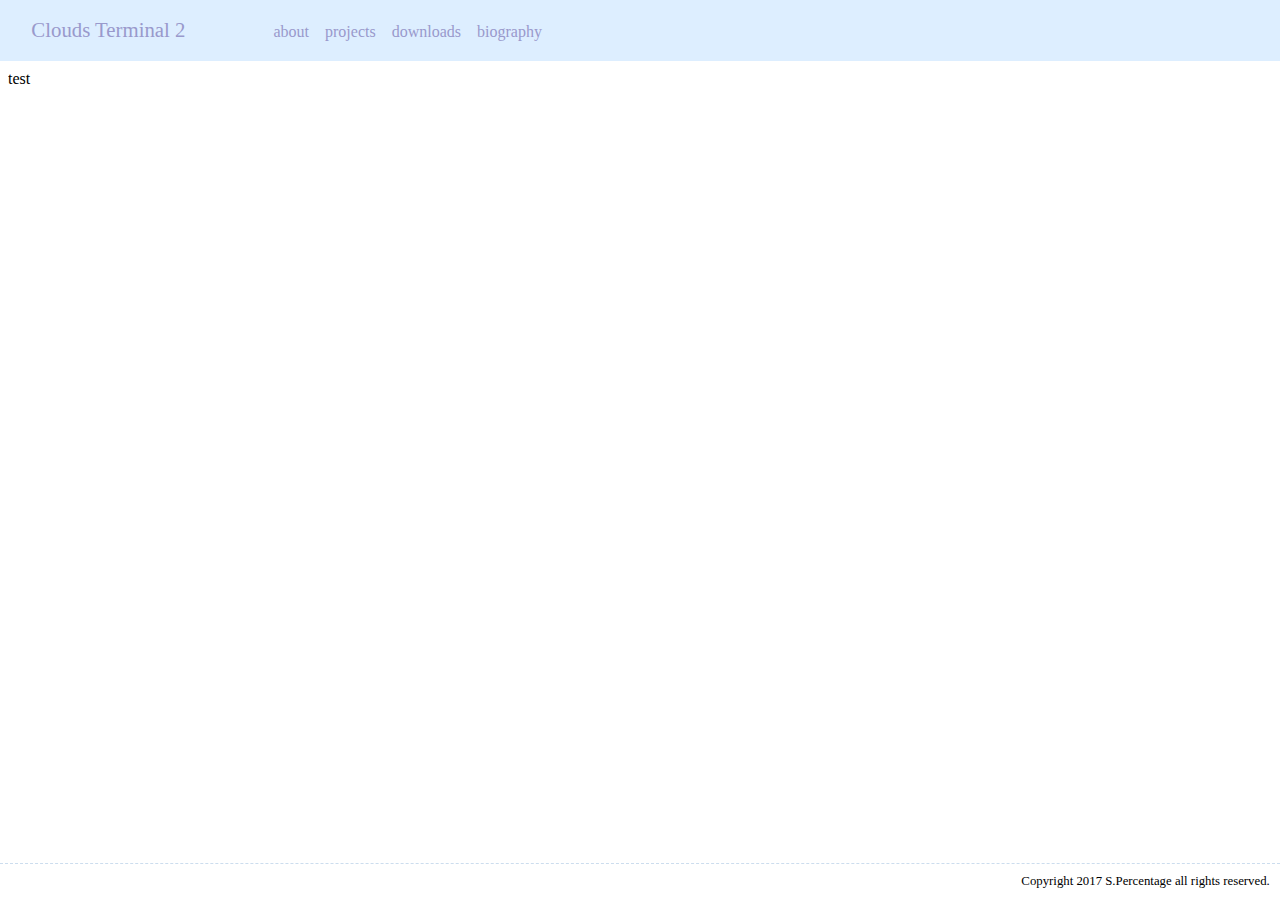
<file: index.html>
<!DOCTYPE HTML><html><head><meta charset="utf-8"><link href="style.css" rel="stylesheet"><title>Clouds Terminal 2</title></head><body><div id="container"><header><a href="index.html"><h1>Clouds Terminal 2</h1></a><ul><li><a href="about.html">about</a></li><li><a href="projects.html">projects</a></li><li><a href="downloads.html">downloads</a></li><li><a href="biography.html">biography</a></li></ul></header><main><p>test</p></main><footer><p>Copyright 2017 S.Percentage all rights reserved.</p></footer></div></body></html>
</file>
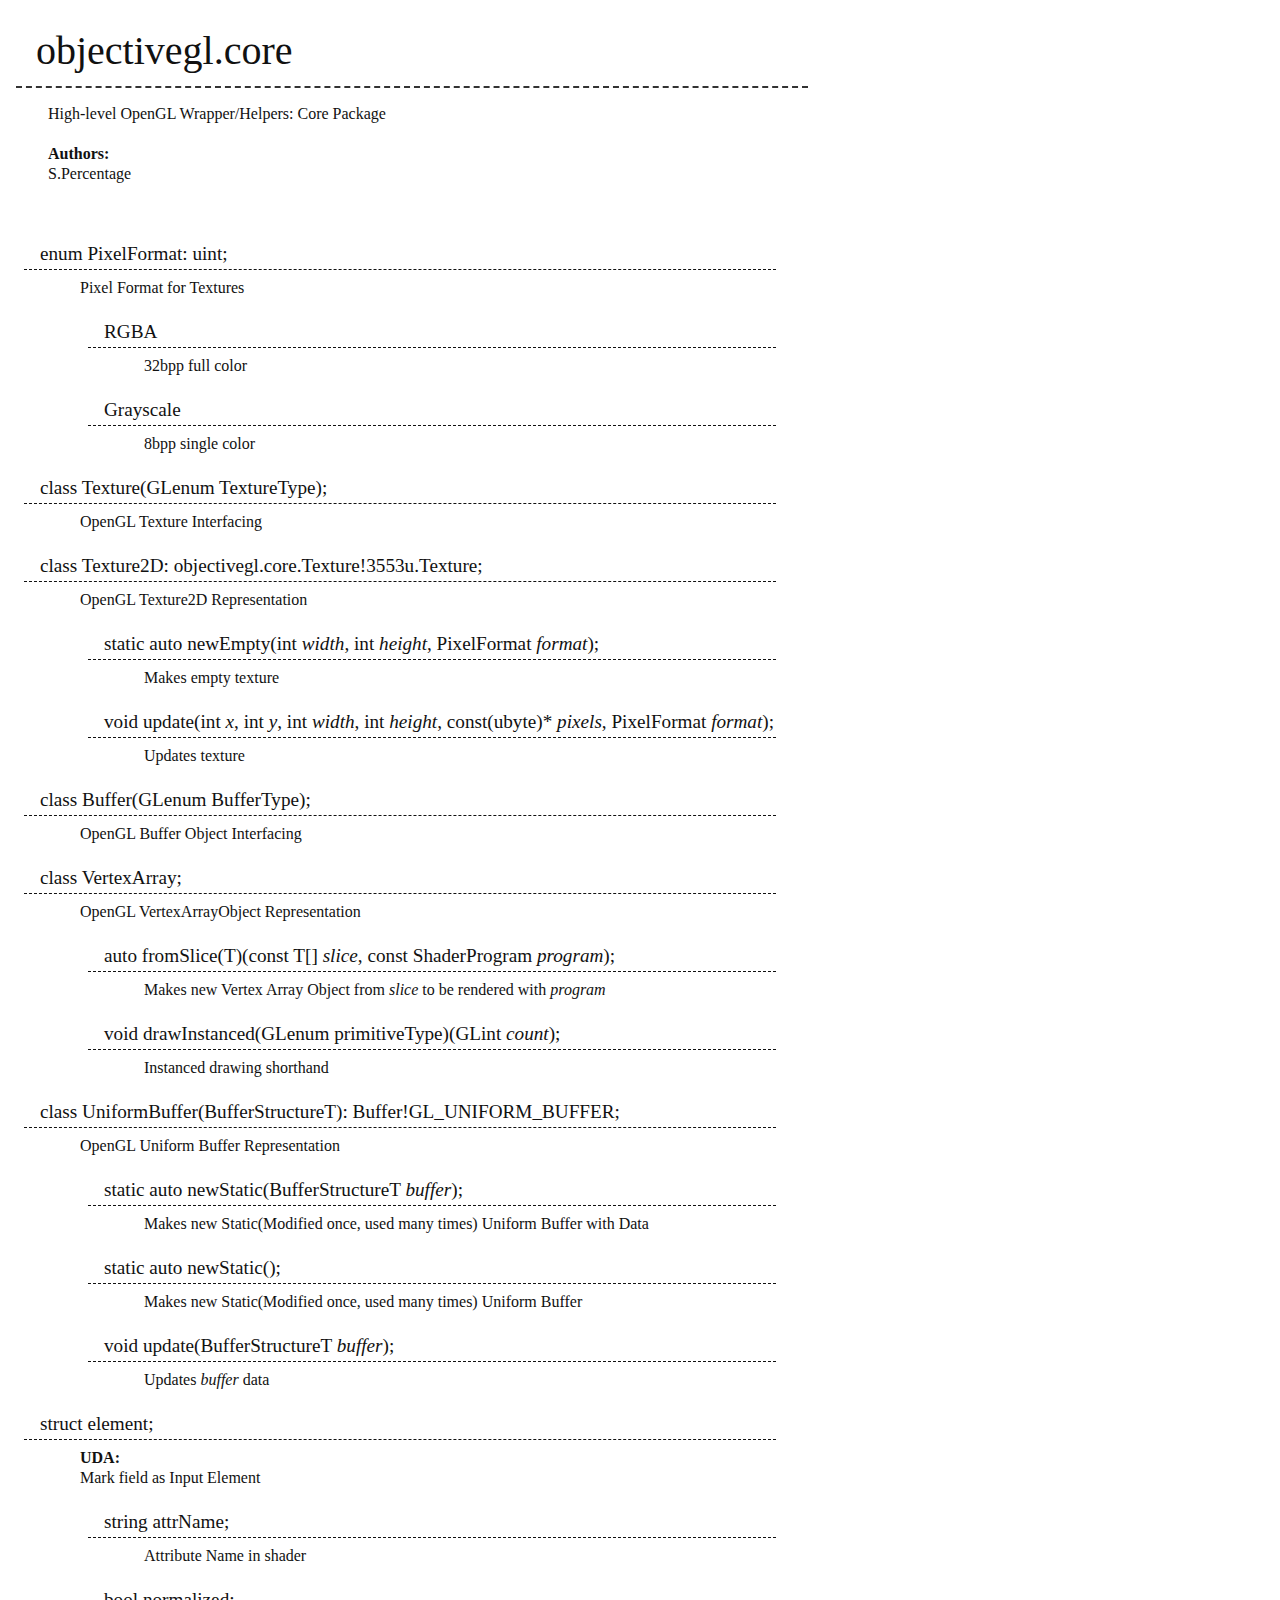
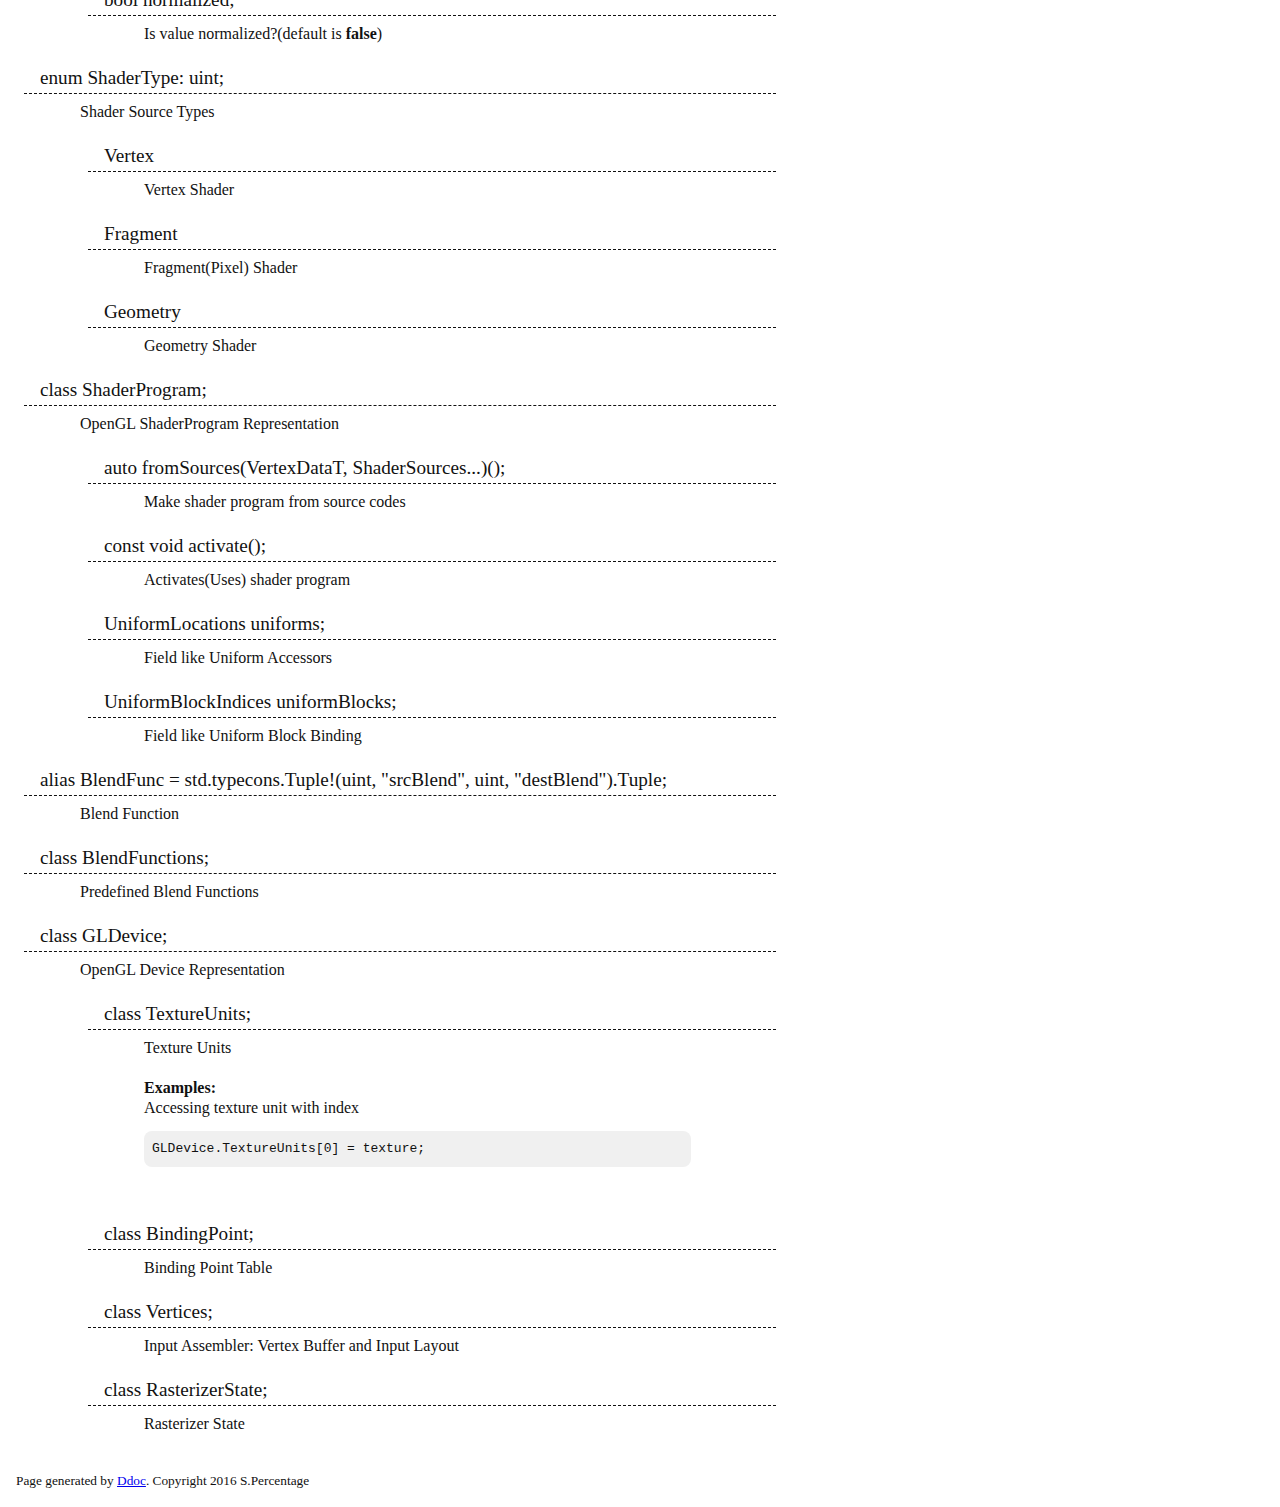
<file: docs/objectivegl/core.html>
<!DOCTYPE html>
<html><head>
<meta charset="utf-8">
<title>objectivegl.core</title>
<link rel="stylesheet" href="style.css" type="text/css" />
</head><body>
<div class="box">
<h1>objectivegl.core</h1>
<div class="header">
 High-level OpenGL Wrapper/Helpers: Core Package
<br><br>
<b>Authors:</b><br>
S.Percentage
 </div>

<br><br>

<dl><dt><big><a name="PixelFormat"></a>enum <u>PixelFormat</u>: uint;
</big></dt>
<dd>Pixel Format for Textures<br><br>

<dl><dt><big><a name="PixelFormat.RGBA"></a><u>RGBA</u></big></dt>
<dd>32bpp full color<br><br>

</dd>
<dt><big><a name="PixelFormat.Grayscale"></a><u>Grayscale</u></big></dt>
<dd>8bpp single color<br><br>

</dd>
</dl>
</dd>
<dt><big><a name="Texture"></a>class <u>Texture</u>(GLenum TextureType);
</big></dt>
<dd>OpenGL <u>Texture</u> Interfacing<br><br>

</dd>
<dt><big><a name="Texture2D"></a>class <u>Texture2D</u>: <u>objectivegl.core.Texture!3553u.Texture</u>;
</big></dt>
<dd>OpenGL <u>Texture2D</u> Representation<br><br>

<dl><dt><big><a name="Texture2D.newEmpty"></a>static auto <u>newEmpty</u>(int <i>width</i>, int <i>height</i>, PixelFormat <i>format</i>);
</big></dt>
<dd>Makes empty texture<br><br>

</dd>
<dt><big><a name="Texture2D.update"></a>void <u>update</u>(int <i>x</i>, int <i>y</i>, int <i>width</i>, int <i>height</i>, const(ubyte)* <i>pixels</i>, PixelFormat <i>format</i>);
</big></dt>
<dd>Updates texture<br><br>

</dd>
</dl>
</dd>
<dt><big><a name="Buffer"></a>class <u>Buffer</u>(GLenum BufferType);
</big></dt>
<dd>OpenGL <u>Buffer</u> Object Interfacing<br><br>

</dd>
<dt><big><a name="VertexArray"></a>class <u>VertexArray</u>;
</big></dt>
<dd>OpenGL VertexArrayObject Representation<br><br>

<dl><dt><big><a name="VertexArray.fromSlice"></a>auto <u>fromSlice</u>(T)(const T[] <i>slice</i>, const ShaderProgram <i>program</i>);
</big></dt>
<dd>Makes new Vertex Array Object from <i>slice</i> to be rendered with <i>program</i><br><br>

</dd>
<dt><big><a name="VertexArray.drawInstanced"></a>void <u>drawInstanced</u>(GLenum primitiveType)(GLint <i>count</i>);
</big></dt>
<dd>Instanced drawing shorthand<br><br>

</dd>
</dl>
</dd>
<dt><big><a name="UniformBuffer"></a>class <u>UniformBuffer</u>(BufferStructureT): Buffer!GL_UNIFORM_BUFFER;
</big></dt>
<dd>OpenGL Uniform Buffer Representation<br><br>

<dl><dt><big><a name="UniformBuffer.newStatic"></a>static auto <u>newStatic</u>(BufferStructureT <i>buffer</i>);
</big></dt>
<dd>Makes new Static(Modified once, used many times) Uniform Buffer with Data<br><br>

</dd>
<dt><big><a name="UniformBuffer.newStatic.2"></a>static auto <u>newStatic</u>();
</big></dt>
<dd>Makes new Static(Modified once, used many times) Uniform Buffer<br><br>

</dd>
<dt><big><a name="UniformBuffer.update"></a>void <u>update</u>(BufferStructureT <i>buffer</i>);
</big></dt>
<dd>Updates <i>buffer</i> data<br><br>

</dd>
</dl>
</dd>
<dt><big><a name="element"></a>struct <u>element</u>;
</big></dt>
<dd><b>UDA:</b><br>
Mark field as Input Element<br><br>

<dl><dt><big><a name="element.attrName"></a>string <u>attrName</u>;
</big></dt>
<dd>Attribute Name in shader<br><br>

</dd>
<dt><big><a name="element.normalized"></a>bool <u>normalized</u>;
</big></dt>
<dd>Is value <u>normalized</u>?(default is <b>false</b>)<br><br>

</dd>
</dl>
</dd>
<dt><big><a name="ShaderType"></a>enum <u>ShaderType</u>: uint;
</big></dt>
<dd>Shader Source Types<br><br>

<dl><dt><big><a name="ShaderType.Vertex"></a><u>Vertex</u></big></dt>
<dd><u>Vertex</u> Shader<br><br>

</dd>
<dt><big><a name="ShaderType.Fragment"></a><u>Fragment</u></big></dt>
<dd><u>Fragment</u>(Pixel) Shader<br><br>

</dd>
<dt><big><a name="ShaderType.Geometry"></a><u>Geometry</u></big></dt>
<dd><u>Geometry</u> Shader<br><br>

</dd>
</dl>
</dd>
<dt><big><a name="ShaderProgram"></a>class <u>ShaderProgram</u>;
</big></dt>
<dd>OpenGL <u>ShaderProgram</u> Representation<br><br>

<dl><dt><big><a name="ShaderProgram.fromSources"></a>auto <u>fromSources</u>(VertexDataT, ShaderSources...)();
</big></dt>
<dd>Make shader program from source codes<br><br>

</dd>
<dt><big><a name="ShaderProgram.activate"></a>const void <u>activate</u>();
</big></dt>
<dd>Activates(Uses) shader program<br><br>

</dd>
<dt><big><a name="ShaderProgram.uniforms"></a>UniformLocations <u>uniforms</u>;
</big></dt>
<dd>Field like Uniform Accessors<br><br>

</dd>
<dt><big><a name="ShaderProgram.uniformBlocks"></a>UniformBlockIndices <u>uniformBlocks</u>;
</big></dt>
<dd>Field like Uniform Block Binding<br><br>

</dd>
</dl>
</dd>
<dt><big><a name="BlendFunc"></a>alias <u>BlendFunc</u> = std.typecons.Tuple!(uint, "srcBlend", uint, "destBlend").Tuple;
</big></dt>
<dd>Blend Function<br><br>

</dd>
<dt><big><a name="BlendFunctions"></a>class <u>BlendFunctions</u>;
</big></dt>
<dd>Predefined Blend Functions<br><br>

</dd>
<dt><big><a name="GLDevice"></a>class <u>GLDevice</u>;
</big></dt>
<dd>OpenGL Device Representation<br><br>

<dl><dt><big><a name="GLDevice.TextureUnits"></a>class <u>TextureUnits</u>;
</big></dt>
<dd>Texture Units<br><br>
<b>Examples:</b><br>
Accessing texture unit with index
<pre class="d_code">
GLDevice.<u>TextureUnits</u>[0] = texture;
</pre>
<br><br>
</dd>
<dt><big><a name="GLDevice.BindingPoint"></a>class <u>BindingPoint</u>;
</big></dt>
<dd>Binding Point Table<br><br>

</dd>
<dt><big><a name="GLDevice.Vertices"></a>class <u>Vertices</u>;
</big></dt>
<dd>Input Assembler: Vertex Buffer and Input Layout<br><br>

</dd>
<dt><big><a name="GLDevice.RasterizerState"></a>class <u>RasterizerState</u>;
</big></dt>
<dd>Rasterizer State<br><br>

</dd>
</dl>
</dd>
</dl>

<hr><small>Page generated by <a href="https://dlang.org/ddoc.html">Ddoc</a>. Copyright 2016 S.Percentage</small>
</div>
</body></html>
</file>
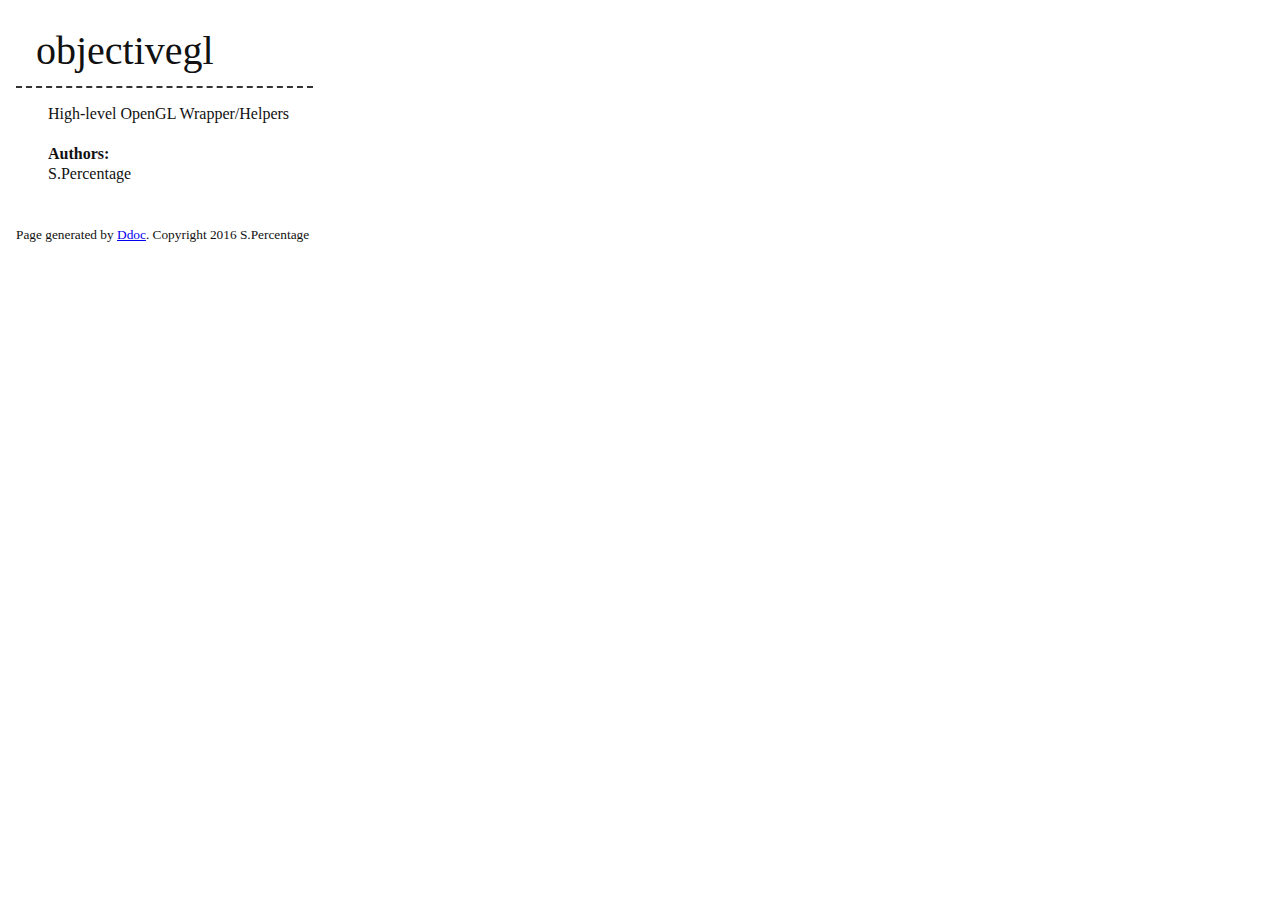
<file: docs/objectivegl/package.html>
<!DOCTYPE html>
<html><head>
<meta charset="utf-8">
<title>objectivegl</title>
<link rel="stylesheet" href="style.css" type="text/css" />
</head><body>
<div class="box">
<h1>objectivegl</h1>
<div class="header">
 High-level OpenGL Wrapper/Helpers
<br><br>
<b>Authors:</b><br>
S.Percentage
 </div>

<br><br>


<hr><small>Page generated by <a href="https://dlang.org/ddoc.html">Ddoc</a>. Copyright 2016 S.Percentage</small>
</div>
</body></html>
</file>
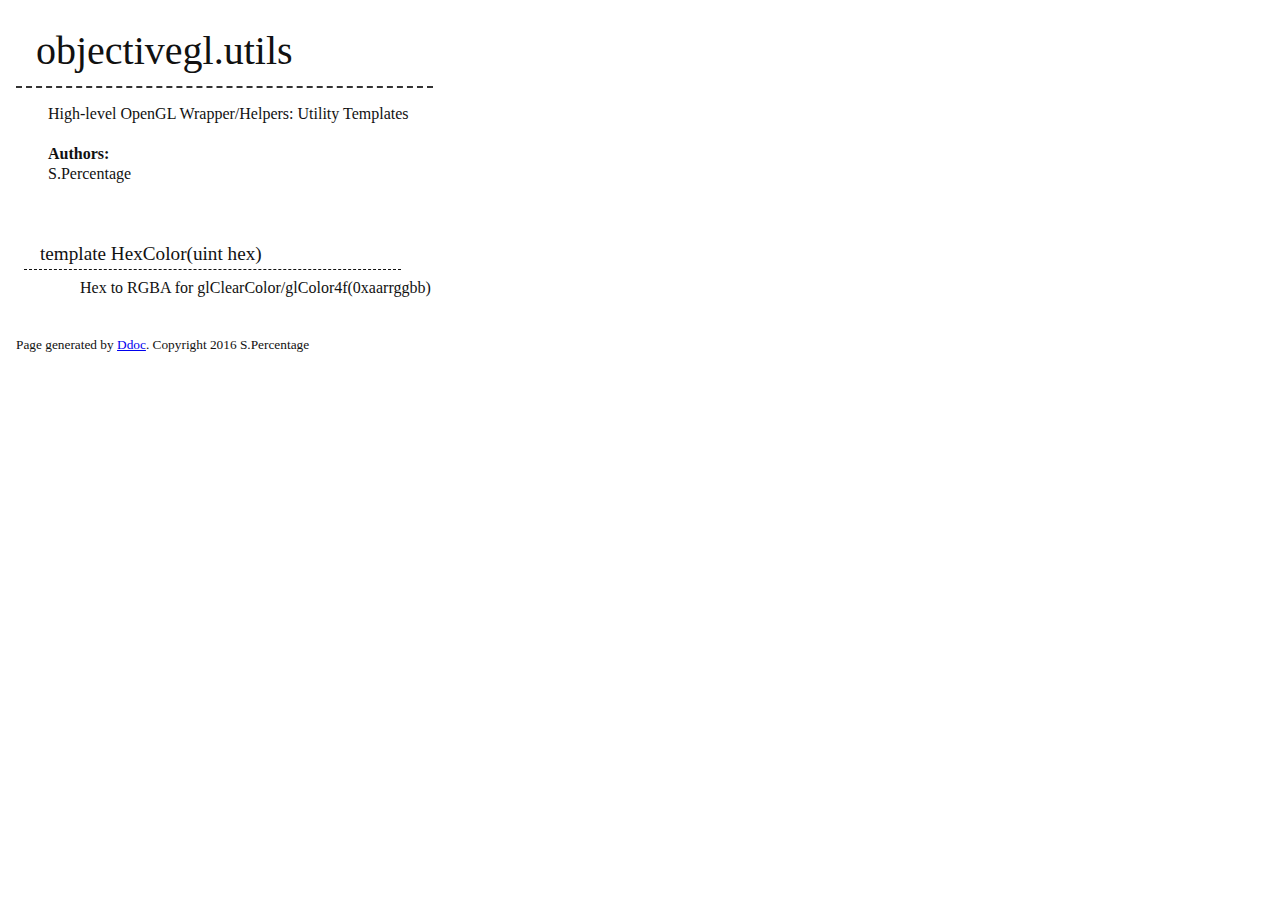
<file: docs/objectivegl/utils.html>
<!DOCTYPE html>
<html><head>
<meta charset="utf-8">
<title>objectivegl.utils</title>
<link rel="stylesheet" href="style.css" type="text/css" />
</head><body>
<div class="box">
<h1>objectivegl.utils</h1>
<div class="header">
 High-level OpenGL Wrapper/Helpers: Utility Templates
<br><br>
<b>Authors:</b><br>
S.Percentage
 </div>

<br><br>

<dl><dt><big><a name="HexColor"></a>template <u>HexColor</u>(uint hex)</big></dt>
<dd>Hex to RGBA for glClearColor/glColor4f(0xaarrggbb)<br><br>

</dd>
</dl>

<hr><small>Page generated by <a href="https://dlang.org/ddoc.html">Ddoc</a>. Copyright 2016 S.Percentage</small>
</div>
</body></html>
</file>
<file: style.css>
html,body,div,a,p,h1,h2,h3,h4,h5,h6
{
  margin: 0px;
  padding: 0px;
  border: 0;
  text-decoration: none;
  line-height: 1.2em;
  font-size: 100%;
  font-weight: normal;
}
ul,li { list-style-type: none; }

html,body { height: 100%; min-width: -moz-fit-content; }
#container
{
  height: 100%;
  position: relative;
}
header
{
  background-color: #def;
  display: flex;
  align-items: baseline;
  padding: 0.4em; padding-bottom: 0.2em;
}
main
{
  margin: 0.5em;
  overflow: auto;
  padding-bottom: 2.4em;
  background-clip: padding-box;
}
footer
{
  border-top: dashed #cde 1px;
  position: absolute; width: 100%; bottom: 0px;
}
footer p { text-align: right; margin: 0.8em; font-size: 80%; }

header h1 { font-size: 130%; margin-left: 1.2em; }
header ul { display: flex; margin-left: 3em; }
header ul li { margin-right: 1em; }
header a { color: #99c; }
</file>
<file: docs/objectivegl/style.css>
html, body, p, dt, dd, h1, h2, h3, h4, h5, h6, hr, div
{
	line-height: 1.25em;
	font-weight: normal;
	font-size: 100%;
	color: #111;
	margin: 0px;
	padding: 0px;
	border: none;
}
div.box
{
	display: inline-block;
	white-space: nowrap;
	margin: 16px;
}
h1
{
	font-size: 250%;
	margin-bottom: 0px;
	padding: 0.25em;
	padding-left: 0.5em;
	border-bottom: dashed 2px #333;
}
div.header
{
	margin: 24px;
	margin-top: 1em;
	margin-left: 2em;
	margin-bottom: 0px;
}
pre.d_code
{
	width: 80%;
	background-color: #f0f0f0;
	padding: 8px;
	border-radius: 8px;
}
dt
{
	padding: 2px;
	padding-left: 1em;
	border-bottom: dashed 1px #111;
	margin-left: 0.5em;
	margin-right: 2em;
	line-height: 1.5em;
}
dd
{
	padding-top: 0.5em;
	margin-left: 4em;
}
u
{
	text-decoration: none;
}
</file>
